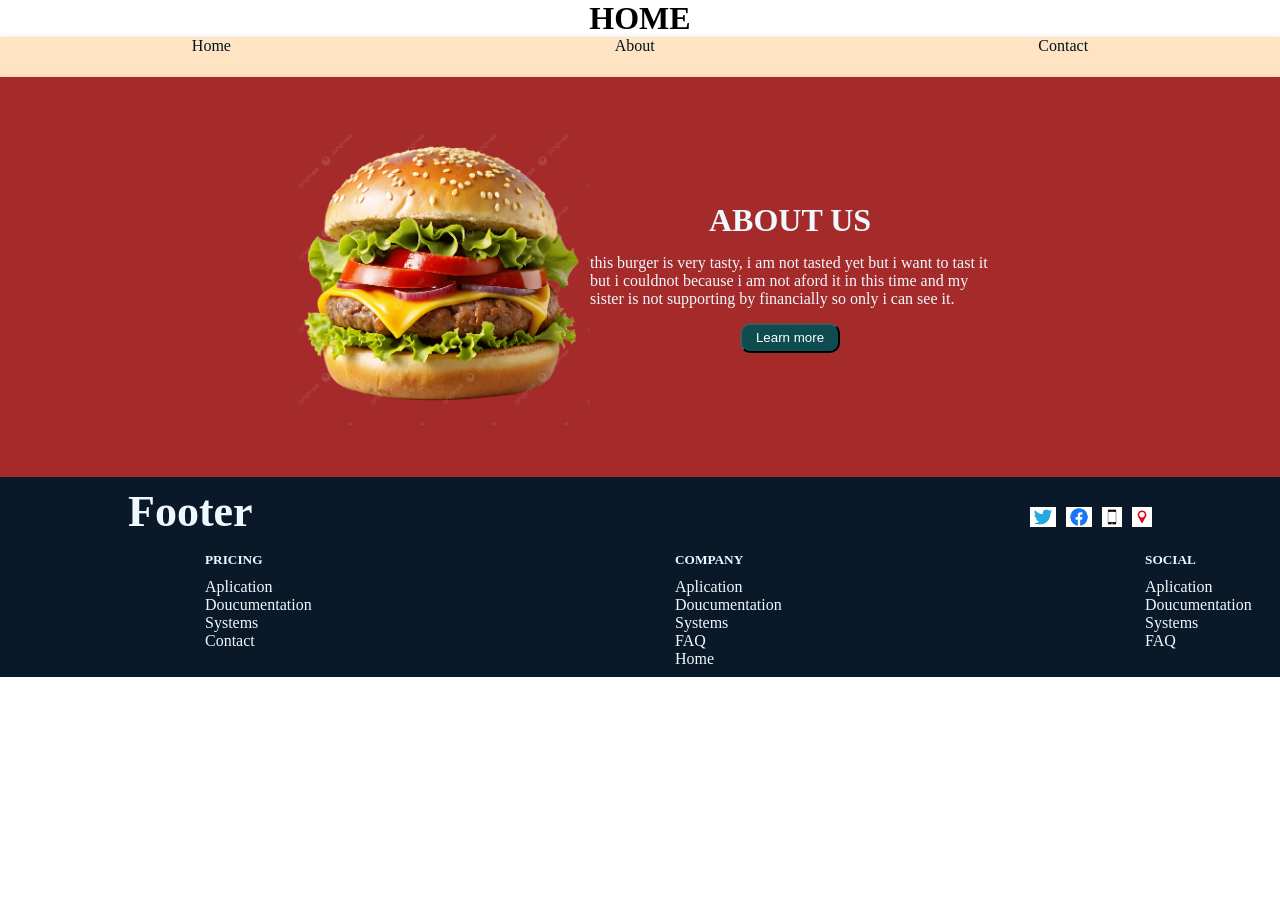
<file: index.html>
<!DOCTYPE html>
<html lang="en">
<head>
    <meta charset="UTF-8">
    <meta name="viewport" content="width=device-width, initial-scale=1.0">
    <title>Document</title>
    <link rel="stylesheet" href="./index.css">
</head>
<body>
     <h1>HOME</h1>

<!-- NAVBAR -->

      <nav class="navbar">
    <a href="#">Home</a>
    <a href="./about.html">About </a>
    <a href="./contct.html">Contact</a>
    </nav>

    <!-- CARD -->

     </div>
   <div class="container">
    <div class="pic">
        <img src="./burger.png" alt="">
    </div>
    <div class="details">
        <h1>ABOUT US</h1>
        <p>this burger is very tasty, i am not tasted yet but i want to tast it but i couldnot because i am not aford it in this time and my sister is not supporting by financially so only i can see it.</p>
         <button>Learn more</button>
    </div>
   </div>

<!-- FOOTER -->

    <footer class="footer">
        <div class="row1">
      <div class="boldmsg">
        <h1>Footer</h1>
      </div>  
           <div class="icon">
            <img src="./twiter.png" alt="">
            <img src="./fb.png" alt="">
            <img src="./mobile.png" alt="">
            <img src="./location.png" alt="">
           </div>
        </div>
        <div class="container2">
      <div class="line">
        <h5>RESOURCES</h5>
        <p>Aplication</p>
        <p>Doucumentation</p>
        <p>Systems</p>
        <p>FAQ</p>
        <a href="./about.html">About</a>
        
        
      </div>
      <div class="line">
        <h5>PRICING</h5>
        <p>Aplication</p>
        <p>Doucumentation</p>
        <p>Systems</p>
        <a href="./contact.html">Contact</a>

        
      </div>
      <div class="line">
        <h5>COMPANY</h5>
        <p>Aplication</p>
        <p>Doucumentation</p>
        <p>Systems</p>
        <p>FAQ</p>
        <a href="#">Home</a>

      </div>
      <div class="line">
        <h5>SOCIAL</h5>
        <p>Aplication</p>
        <p>Doucumentation</p>
        <p>Systems</p>
        <p>FAQ</p>
      </div>
      </div>
    </footer>
    
</body>
</html>
</file>
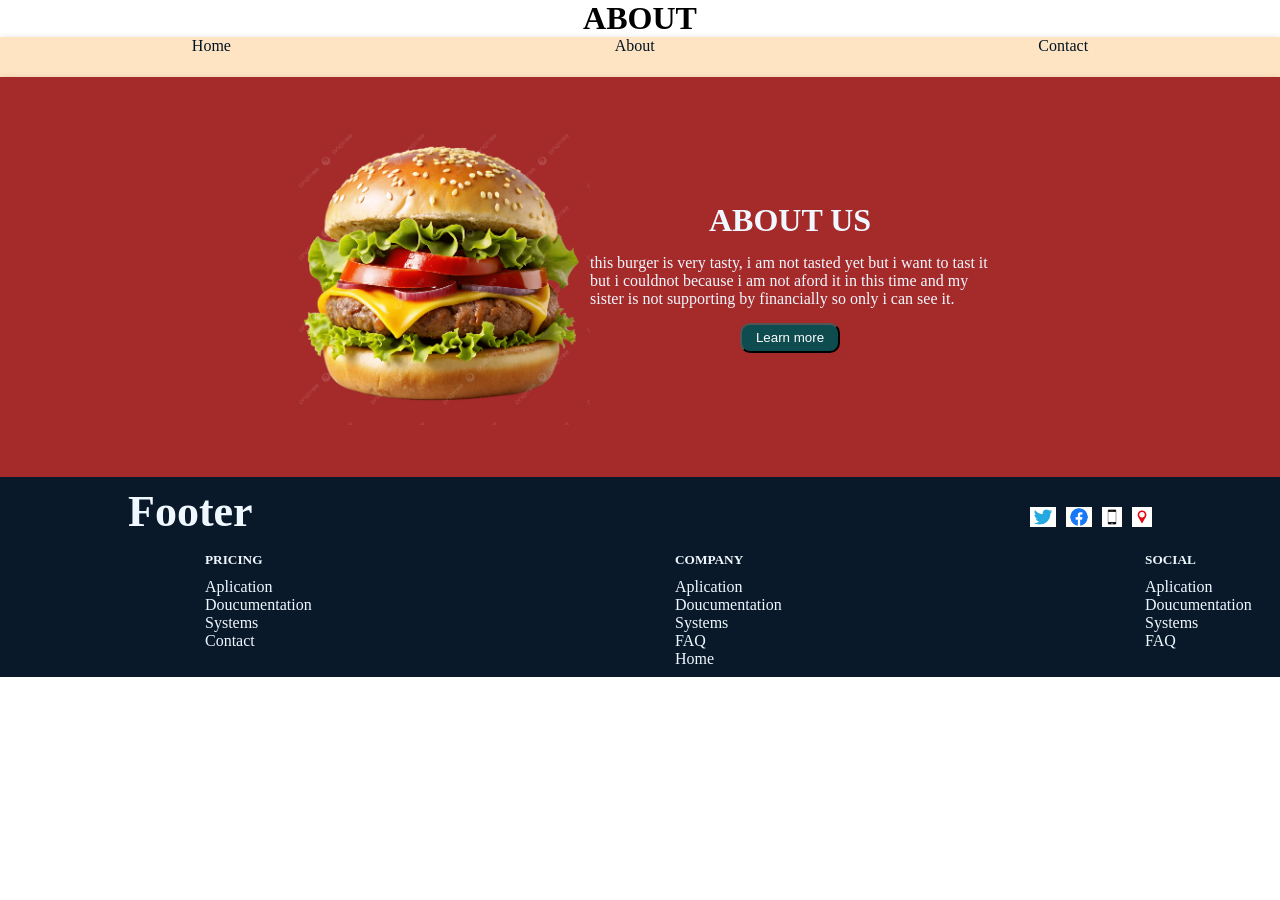
<file: about.html>
<!DOCTYPE html>
<html lang="en">
<head>
    <meta charset="UTF-8">
    <meta name="viewport" content="width=device-width, initial-scale=1.0">
    <title>Document</title>
    <link rel="stylesheet" href="./about.css">
</head>
<body>
    <h1>ABOUT</h1>
    <!-- NAVBAR -->
    <div>
    <nav class="navbar">
    <a href="./index.html">Home</a>
    <a href="#">About </a>
    <a href="./contact.html">Contact</a> 
    </nav>
    <!-- CARD -->
   </div>
   <div class="container">
    <div class="pic">
        <img src="./burger.png" alt="">
    </div>
    <div class="details">
        <h1>ABOUT US</h1>
        <p>this burger is very tasty, i am not tasted yet but i want to tast it but i couldnot because i am not aford it in this time and my sister is not supporting by financially so only i can see it.</p>
         <button>Learn more</button>
    </div>
   </div>
   <!-- FOOTER -->
   <footer class="footer">
        <div class="row1">
      <div class="boldmsg">
        <h1>Footer</h1>
      </div>  
           <div class="icon">
            <img src="./twiter.png" alt="">
            <img src="./fb.png" alt="">
            <img src="./mobile.png" alt="">
            <img src="./location.png" alt="">
           </div>
        </div>
        <div class="container2">
      <div class="line">
        <h5>RESOURCES</h5>
        <p>Aplication</p>
        <p>Doucumentation</p>
        <p>Systems</p>
        <p>FAQ</p>
        <a href="#">About</a>
        
        
      </div>
      <div class="line">
        <h5>PRICING</h5>
        <p>Aplication</p>
        <p>Doucumentation</p>
        <p>Systems</p>
        <a href="./contact.html">Contact</a>

        
      </div>
      <div class="line">
        <h5>COMPANY</h5>
        <p>Aplication</p>
        <p>Doucumentation</p>
        <p>Systems</p>
        <p>FAQ</p>
        <a href="./index.html">Home</a>

      </div>
      <div class="line">
        <h5>SOCIAL</h5>
        <p>Aplication</p>
        <p>Doucumentation</p>
        <p>Systems</p>
        <p>FAQ</p>
      </div>
      </div>
    </footer>

</body>
</html>
</file>
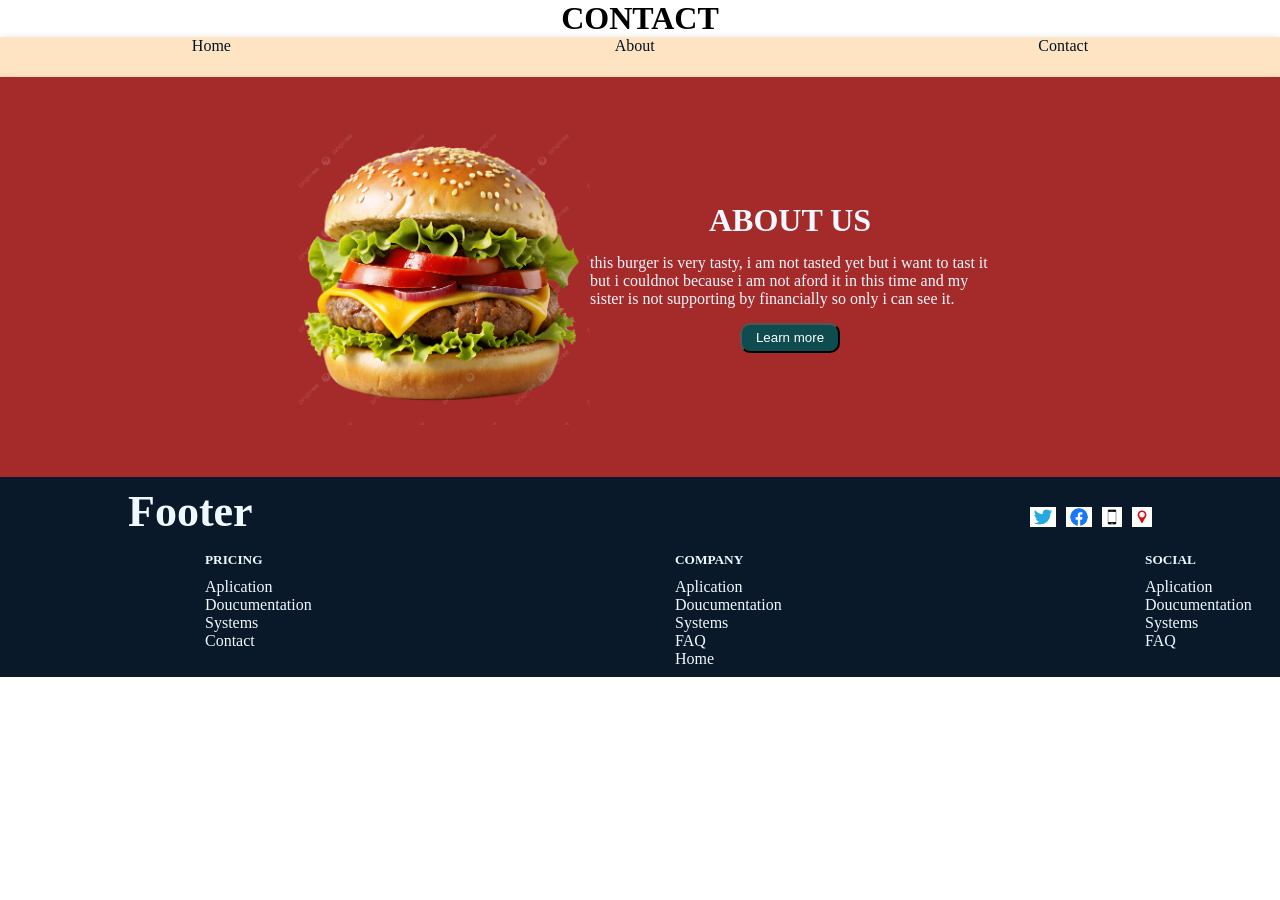
<file: contact.html>
<!DOCTYPE html>
<html lang="en">
<head>
    <meta charset="UTF-8">
    <meta name="viewport" content="width=device-width, initial-scale=1.0">
    <title>Document</title>
    <link rel="stylesheet" href="./contact.css">
    
</head>
<body>
     <h1>CONTACT</h1>
     <!-- NAVBAR -->
      <nav class="navbar">
    <a href="./index.html">Home</a>
    <a href="./about.html">About </a>
    <a href="#">Contact</a>
    
    </nav>

    <!-- CARD -->

      </div>
   <div class="container">
    <div class="pic">
        <img src="./burger.png" alt="">
    </div>
    <div class="details">
        <h1>ABOUT US</h1>
        <p>this burger is very tasty, i am not tasted yet but i want to tast it but i couldnot because i am not aford it in this time and my sister is not supporting by financially so only i can see it.</p>
         <button>Learn more</button>
    </div>
   </div>

<!-- FOOTER -->

    <footer class="footer">
        <div class="row1">
      <div class="boldmsg">
        <h1>Footer</h1>
      </div>  
           <div class="icon">
            <img src="./twiter.png" alt="">
            <img src="./fb.png" alt="">
            <img src="./mobile.png" alt="">
            <img src="./location.png" alt="">
           </div>
        </div>
        <div class="container2">
      <div class="line">
        <h5>RESOURCES</h5>
        <p>Aplication</p>
        <p>Doucumentation</p>
        <p>Systems</p>
        <p>FAQ</p>
        <a href="./about.html">About</a>
        
        
      </div>
      <div class="line">
        <h5>PRICING</h5>
        <p>Aplication</p>
        <p>Doucumentation</p>
        <p>Systems</p>
        <a href=".#">Contact</a>

        
      </div>
      <div class="line">
        <h5>COMPANY</h5>
        <p>Aplication</p>
        <p>Doucumentation</p>
        <p>Systems</p>
        <p>FAQ</p>
        <a href="./index.html">Home</a>

      </div>
      <div class="line">
        <h5>SOCIAL</h5>
        <p>Aplication</p>
        <p>Doucumentation</p>
        <p>Systems</p>
        <p>FAQ</p>
      </div>
      </div>
    </footer>
  
   

    
</body>
</html>
</file>
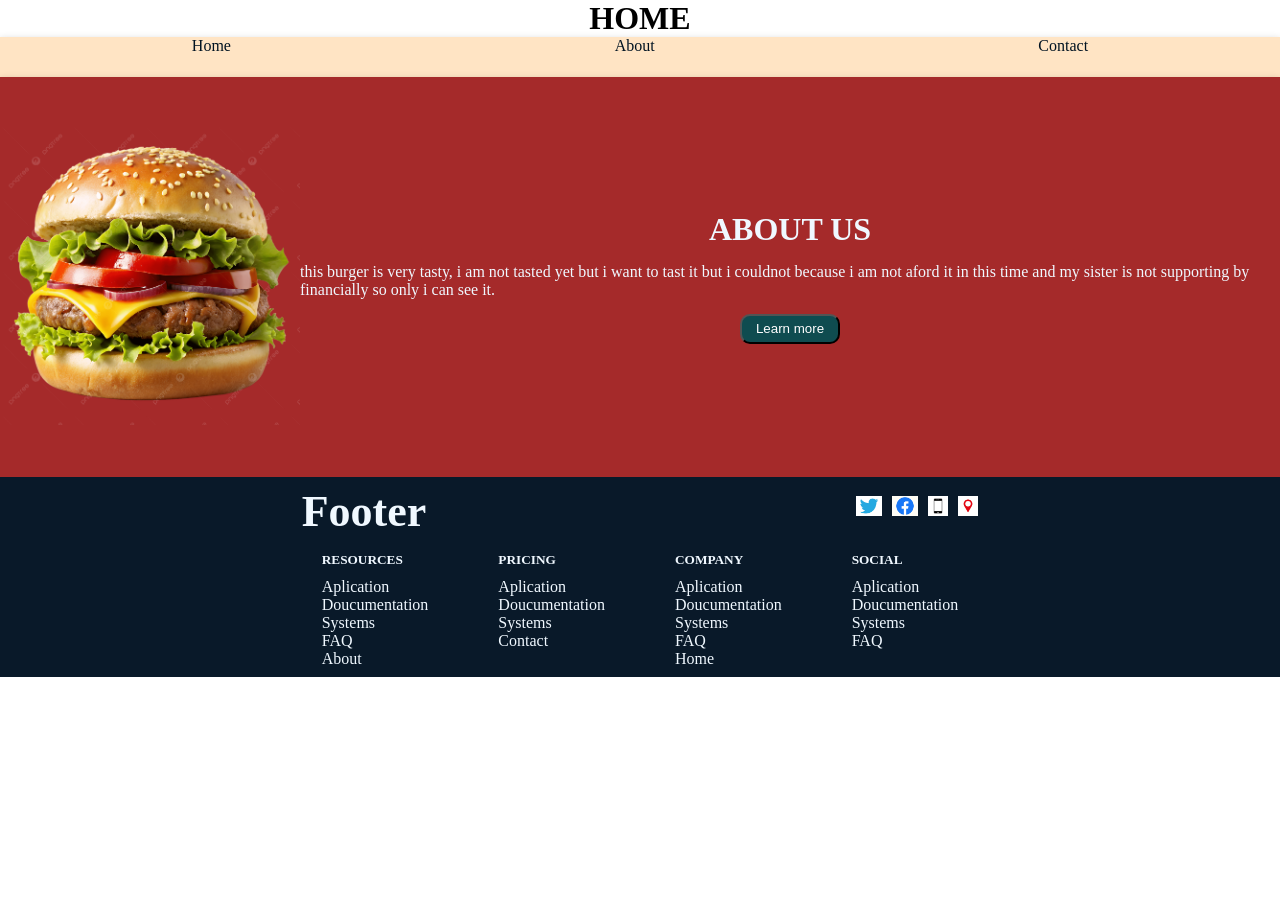
<file: home.html>
<!DOCTYPE html>
<html lang="en">
<head>
    <meta charset="UTF-8">
    <meta name="viewport" content="width=device-width, initial-scale=1.0">
    <title>Document</title>
    <link rel="stylesheet" href="./home.css">
</head>
<body>
     <h1>HOME</h1>

<!-- NAVBAR -->

      <nav class="navbar">
    <a href="#">Home</a>
    <a href="./about.html">About </a>
    <a href="./contct.html">Contact</a>
    </nav>

    <!-- CARD -->

     </div>
   <div class="container">
    <div class="pic">
        <img src="./burger.png" alt="">
    </div>
    <div class="details">
        <h1>ABOUT US</h1>
        <p>this burger is very tasty, i am not tasted yet but i want to tast it but i couldnot because i am not aford it in this time and my sister is not supporting by financially so only i can see it.</p>
         <button>Learn more</button>
    </div>
   </div>

<!-- FOOTER -->

    <footer class="footer">
        <div class="row1">
      <div class="boldmsg">
        <h1>Footer</h1>
      </div>  
           <div class="icon">
            <img src="./twiter.png" alt="">
            <img src="./fb.png" alt="">
            <img src="./mobile.png" alt="">
            <img src="./location.png" alt="">
           </div>
        </div>
        <div class="container2">
      <div class="line">
        <h5>RESOURCES</h5>
        <p>Aplication</p>
        <p>Doucumentation</p>
        <p>Systems</p>
        <p>FAQ</p>
        <a href="./about.html">About</a>
        
        
      </div>
      <div class="line">
        <h5>PRICING</h5>
        <p>Aplication</p>
        <p>Doucumentation</p>
        <p>Systems</p>
        <a href="./contact.html">Contact</a>

        
      </div>
      <div class="line">
        <h5>COMPANY</h5>
        <p>Aplication</p>
        <p>Doucumentation</p>
        <p>Systems</p>
        <p>FAQ</p>
        <a href="#">Home</a>

      </div>
      <div class="line">
        <h5>SOCIAL</h5>
        <p>Aplication</p>
        <p>Doucumentation</p>
        <p>Systems</p>
        <p>FAQ</p>
      </div>
      </div>
    </footer>
    
</body>
</html>
</file>
<file: index.css>
*{
    padding: 0px;
    margin: 0px;
}
h1{
    text-align: center;
}
/* NAVBAR */

.navbar{
        box-shadow: rgba(0, 0, 0, 0.24) 0px 3px 8px;
height: 40px;
    display: flex;
    flex-direction: row;
    justify-content: space-around;
  background-color: bisque;
}
.navbar>a{
    display: flex;
    justify-content: space-around;
    text-decoration: none;
    color: rgb(1, 19, 34);

}

/* CARD */
.container{
        box-shadow: rgba(0, 0, 0, 0.24) 0px 3px 8px;
display: flex;
    flex-direction: row;
    justify-content: center;
    align-items: center;
    background-color: brown;
    height: 400px;
  
    
}

.pic>img{
    height: 300px;
}
.details{
    display: flex;
    flex-direction: column;
    justify-content: center;
    align-items: center;
    gap: 15px;
}
.details>h1{
    color: aliceblue;
}
p{
    color: aliceblue;
  width: 400px;
}
.details>button{
    height: 30px;
    width: 100px;
   border-radius: 10px;
background-color: rgb(15, 76, 80);
   color: white;
}


/* FOOTER */

.footer{
    display: flex;
    flex-direction: column;
    justify-content: center;
    align-items: center;
    gap: 15px;
    background-color:rgb(9, 25, 41) ;
    height: 200px;
    color: aliceblue;
}
.boldmsg>h1{
   font-size: 44px;
}
.row1{
    width: 80%;
    display: flex;
    justify-content: space-between;
    align-items: center;
}
.container2{
      display: flex;
    flex-direction: row;
   gap: 70px;
}
.line>h5{
   margin-bottom: 10px;
}
.icon{
   display: flex;
    flex-direction: row;
 gap: 10px;
}

.icon>img{
    display: flex;
   margin-top: 10px;
    height: 20px;
}
.line>a{
    text-decoration: none;
    color: aliceblue;
}

/* MOBILE VIEW */
@media (max-width: 768px) {

    .navbar {
        height: auto;
        flex-direction: column;
        align-items: center;
        gap: 10px;
        padding: 10px 0;
    }

    .container {
        flex-direction: column;
        height: auto;
        padding: 20px;
        text-align: center;
    }

    .pic > img {
        width: 250px;
        height: auto;
    }

    .details {
        padding: 10px;
    }

    .row1 {
        flex-direction: column;
        gap: 15px;
        align-items: center;
    }

    .container2 {
        flex-direction: column;
        gap: 20px;
        text-align: center;
    }

    .footer {
        height: auto;
        padding: 20px;
    }

    .boldmsg > h1 {
        font-size: 32px;
    }

    .icon {
        justify-content: center;
    }

    p {
        padding: 0 10px;
    }
}
</file>
<file: about.css>
*{
    padding: 0px;
    margin: 0px;
}
h1{
    text-align: center;
}
/* NAVBAR */

.navbar{
        box-shadow: rgba(0, 0, 0, 0.24) 0px 3px 8px;
height: 40px;
    display: flex;
    flex-direction: row;
    justify-content: space-around;
  background-color: bisque;
}
.navbar>a{
    display: flex;
    justify-content: space-around;
    text-decoration: none;
    color: rgb(1, 19, 34);

}

/* CARD */
.container{
        box-shadow: rgba(0, 0, 0, 0.24) 0px 3px 8px;
display: flex;
    flex-direction: row;
    justify-content: center;
    align-items: center;
    background-color: brown;
    height: 400px;
  
    
}

.pic>img{
    height: 300px;
}
.details{
    display: flex;
    flex-direction: column;
    justify-content: center;
    align-items: center;
    gap: 15px;
}
.details>h1{
    color: aliceblue;
}
p{
    color: aliceblue;
  width: 400px;
}
.details>button{
    height: 30px;
    width: 100px;
   border-radius: 10px;
background-color: rgb(15, 76, 80);
   color: white;
}


/* FOOTER */

.footer{
    display: flex;
    flex-direction: column;
    justify-content: center;
    align-items: center;
    gap: 15px;
    background-color:rgb(9, 25, 41) ;
    height: 200px;
    color: aliceblue;
}
.boldmsg>h1{
   font-size: 44px;
}
.row1{
    width: 80%;
    display: flex;
    justify-content: space-between;
    align-items: center;
}
.container2{
      display: flex;
    flex-direction: row;
   gap: 70px;
}
.line>h5{
   margin-bottom: 10px;
}
.icon{
   display: flex;
    flex-direction: row;
 gap: 10px;
}

.icon>img{
    display: flex;
   margin-top: 10px;
    height: 20px;
}
.line>a{
    text-decoration: none;
    color: aliceblue;
}

/* MOBILE VIEW */
@media (max-width: 768px) {

    .navbar {
        height: auto;
        flex-direction: column;
        align-items: center;
        gap: 10px;
        padding: 10px 0;
    }

    .container {
        flex-direction: column;
        height: auto;
        padding: 20px;
        text-align: center;
    }

    .pic > img {
        width: 250px;
        height: auto;
    }

    .details {
        padding: 10px;
    }

    .row1 {
        flex-direction: column;
        gap: 15px;
        align-items: center;
    }

    .container2 {
        flex-direction: column;
        gap: 20px;
        text-align: center;
    }

    .footer {
        height: auto;
        padding: 20px;
    }

    .boldmsg > h1 {
        font-size: 32px;
    }

    .icon {
        justify-content: center;
    }

    p {
        padding: 0 10px;
    }
}
</file>
<file: contact.css>
*{
    padding: 0px;
    margin: 0px;
}
h1{
    text-align: center;
}
/* NAVBAR */

.navbar{
        box-shadow: rgba(0, 0, 0, 0.24) 0px 3px 8px;
height: 40px;
    display: flex;
    flex-direction: row;
    justify-content: space-around;
  background-color: bisque;
}
.navbar>a{
    display: flex;
    justify-content: space-around;
    text-decoration: none;
    color: rgb(1, 19, 34);

}

/* CARD */
.container{
        box-shadow: rgba(0, 0, 0, 0.24) 0px 3px 8px;
display: flex;
    flex-direction: row;
    justify-content: center;
    align-items: center;
    background-color: brown;
    height: 400px;
  
    
}

.pic>img{
    height: 300px;
}
.details{
    display: flex;
    flex-direction: column;
    justify-content: center;
    align-items: center;
    gap: 15px;
}
.details>h1{
    color: aliceblue;
}
p{
    color: aliceblue;
  width: 400px;
}
.details>button{
    height: 30px;
    width: 100px;
   border-radius: 10px;
background-color: rgb(15, 76, 80);
   color: white;
}


/* FOOTER */

.footer{
    display: flex;
    flex-direction: column;
    justify-content: center;
    align-items: center;
    gap: 15px;
    background-color:rgb(9, 25, 41) ;
    height: 200px;
    color: aliceblue;
}
.boldmsg>h1{
   font-size: 44px;
}
.row1{
    width: 80%;
    display: flex;
    justify-content: space-between;
    align-items: center;
}
.container2{
      display: flex;
    flex-direction: row;
   gap: 70px;
}
.line>h5{
   margin-bottom: 10px;
}
.icon{
   display: flex;
    flex-direction: row;
 gap: 10px;
}

.icon>img{
    display: flex;
   margin-top: 10px;
    height: 20px;
}
.line>a{
    text-decoration: none;
    color: aliceblue;
}

/* MOBILE VIEW */
@media (max-width: 768px) {

    .navbar {
        height: auto;
        flex-direction: column;
        align-items: center;
        gap: 10px;
        padding: 10px 0;
    }

    .container {
        flex-direction: column;
        height: auto;
        padding: 20px;
        text-align: center;
    }

    .pic > img {
        width: 250px;
        height: auto;
    }

    .details {
        padding: 10px;
    }

    .row1 {
        flex-direction: column;
        gap: 15px;
        align-items: center;
    }

    .container2 {
        flex-direction: column;
        gap: 20px;
        text-align: center;
    }

    .footer {
        height: auto;
        padding: 20px;
    }

    .boldmsg > h1 {
        font-size: 32px;
    }

    .icon {
        justify-content: center;
    }

    p {
        padding: 0 10px;
    }
}
</file>
<file: home.css>
*{
    padding: 0px;
    margin: 0px;
}
h1{
    text-align: center;
}
/* NAVBAR */

.navbar{
        box-shadow: rgba(0, 0, 0, 0.24) 0px 3px 8px;
height: 40px;
    display: flex;
    flex-direction: row;
    justify-content: space-around;
  background-color: bisque;
}
.navbar>a{
    display: flex;
    justify-content: space-around;
    text-decoration: none;
    color: rgb(1, 19, 34);

}

/* CARD */
.container{
        box-shadow: rgba(0, 0, 0, 0.24) 0px 3px 8px;
display: flex;
    flex-direction: row;
    justify-content: center;
    align-items: center;
    background-color: brown;
    height: 400px;
  
    
}

.pic>img{
    height: 300px;
}
.details{
    display: flex;
    flex-direction: column;
    justify-content: center;
    align-items: center;
    gap: 15px;
}
.details>h1{
    color: aliceblue;
}
p{
    color: aliceblue;
}
.details>button{
    height: 30px;
    width: 100px;
   border-radius: 10px;
background-color: rgb(15, 76, 80);
   color: white;
}

/* FOOTER */

.footer{
    display: flex;
    flex-direction: column;
    justify-content: center;
    align-items: center;
    gap: 15px;
    background-color:rgb(9, 25, 41) ;
    height: 200px;
    color: aliceblue;
}
.boldmsg>h1{
   font-size: 44px;
}
.row1{
     display: flex;
   justify-content: space-between;
  gap: 430px;
}
.container2{
      display: flex;
    flex-direction: row;
   gap: 70px;
}
.line>h5{
   margin-bottom: 10px;
}
.icon{
   display: flex;
    flex-direction: row;
 gap: 10px;
}

.icon>img{
    display: flex;
   margin-top: 10px;
    height: 20px;
}
.line>a{
    text-decoration: none;
    color: aliceblue;
}
</file>
